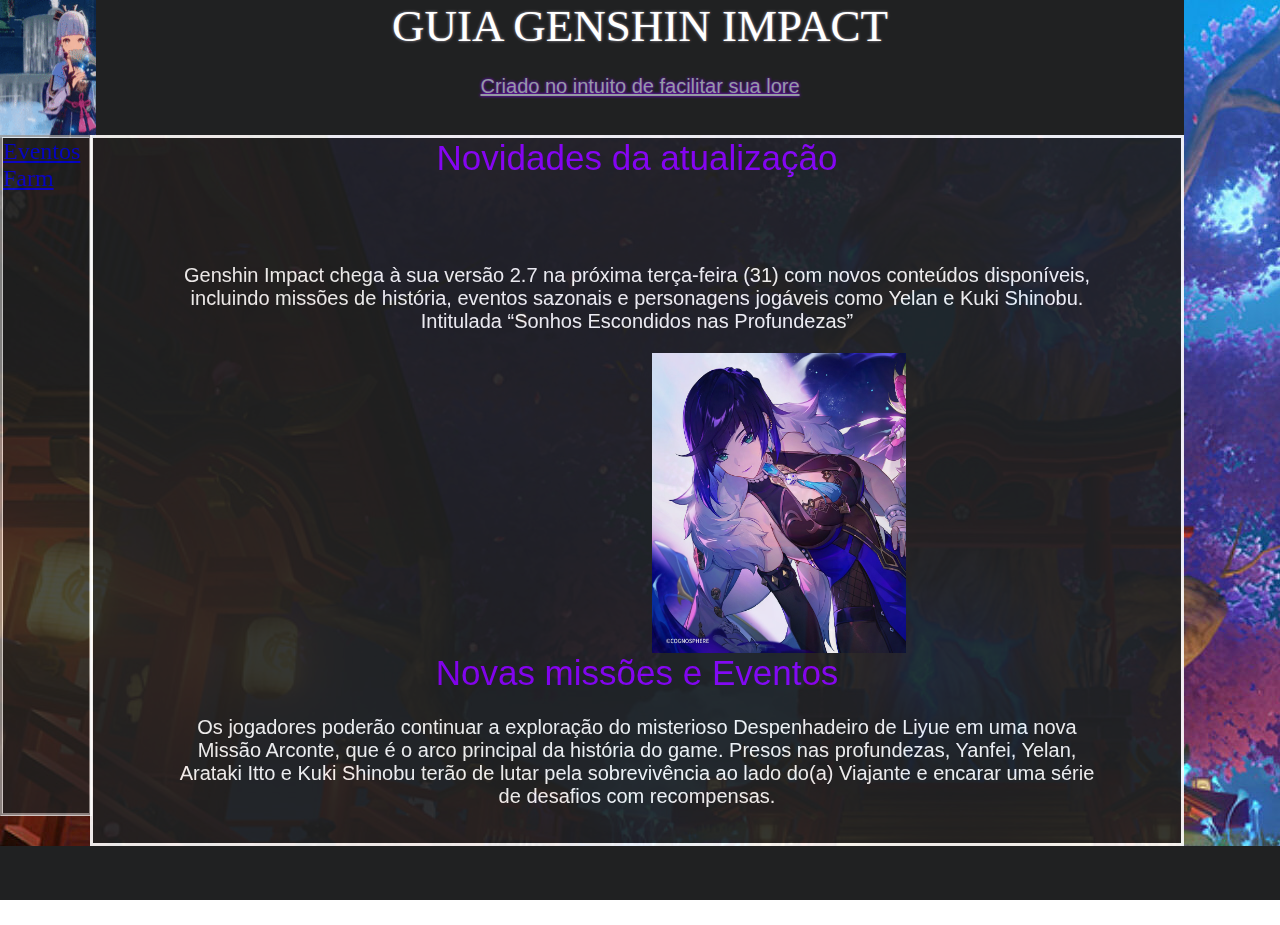
<file: index.html>
<!DOCTYPE html>
<html lang="pt-br">
<head>
    <meta charset="UTF-8">
    <meta http-equiv="X-UA-Compatible" content="IE=edge">
    <meta name="viewport" content="width=device-width, initial-scale=1.0">
    <link href="css/style.css" rel="stylesheet" type="text/css">
    <title>Guia Genshin Impact</title>
</head>
<body>
    <div class="wrapper">
        
        <div class="wallpaper">
            <div class="amarela">
                
               </div>
        <div class="topo">
           GUIA GENSHIN IMPACT <br>
           <a class="slogan"> Criado no intuito de facilitar sua lore </a>
        
        </div>

     <div class="menu">
       <a href="Eventos.html">Eventos</a><br>
       <a href="Farm.html">Farm</a>
     </div> 
     <div class="text">
       <div class="novidades"> Novidades da atualização </div>
                                            
                                        
    <div class="atualizacao"> 

       <p> Genshin Impact chega à sua versão 2.7 na próxima terça-feira (31) com novos conteúdos disponíveis, incluindo missões de história, eventos sazonais e personagens jogáveis como Yelan e Kuki Shinobu. Intitulada “Sonhos Escondidos nas Profundezas” </p>
                                             
                               
    <div class="carrossel">
         <div class="genshin27"> 
            <img src="imagens/Genshin Impact 27.jpg"  width="500" height="300" >
            <img src="imagens/kuki-shinobu.jpg"  width="500" height="300" >
            <img src="imagens/yelan.jpg"  width="500" height="300" >
            <img src="imagens/xiao.jpg"  width="500" height="300" >
            <img src="imagens/genshin27.jpg"  width="500" height="300" >
            
 


        </div>
     </div> 
     <div class="missoes">Novas missões e Eventos</div>
     <br>

     Os jogadores poderão continuar a exploração do misterioso Despenhadeiro de Liyue em uma nova Missão Arconte, que é o arco principal da história do game. Presos nas profundezas, Yanfei, Yelan, Arataki Itto e Kuki Shinobu terão de lutar pela sobrevivência ao lado do(a) Viajante e encarar uma série de desafios com recompensas.




    </div>

    
    
    </div>
     <div class="rodape">
      <div class="hutao"><img src="imagens/hutao.gif"  > </div>
      <div class="link"><a href="https://github.com/zzzKauaMoledo">GitHub do desenvolvedor </a></div>
         
     </div>
    </div>
</div>
</body>
</html>
</file>
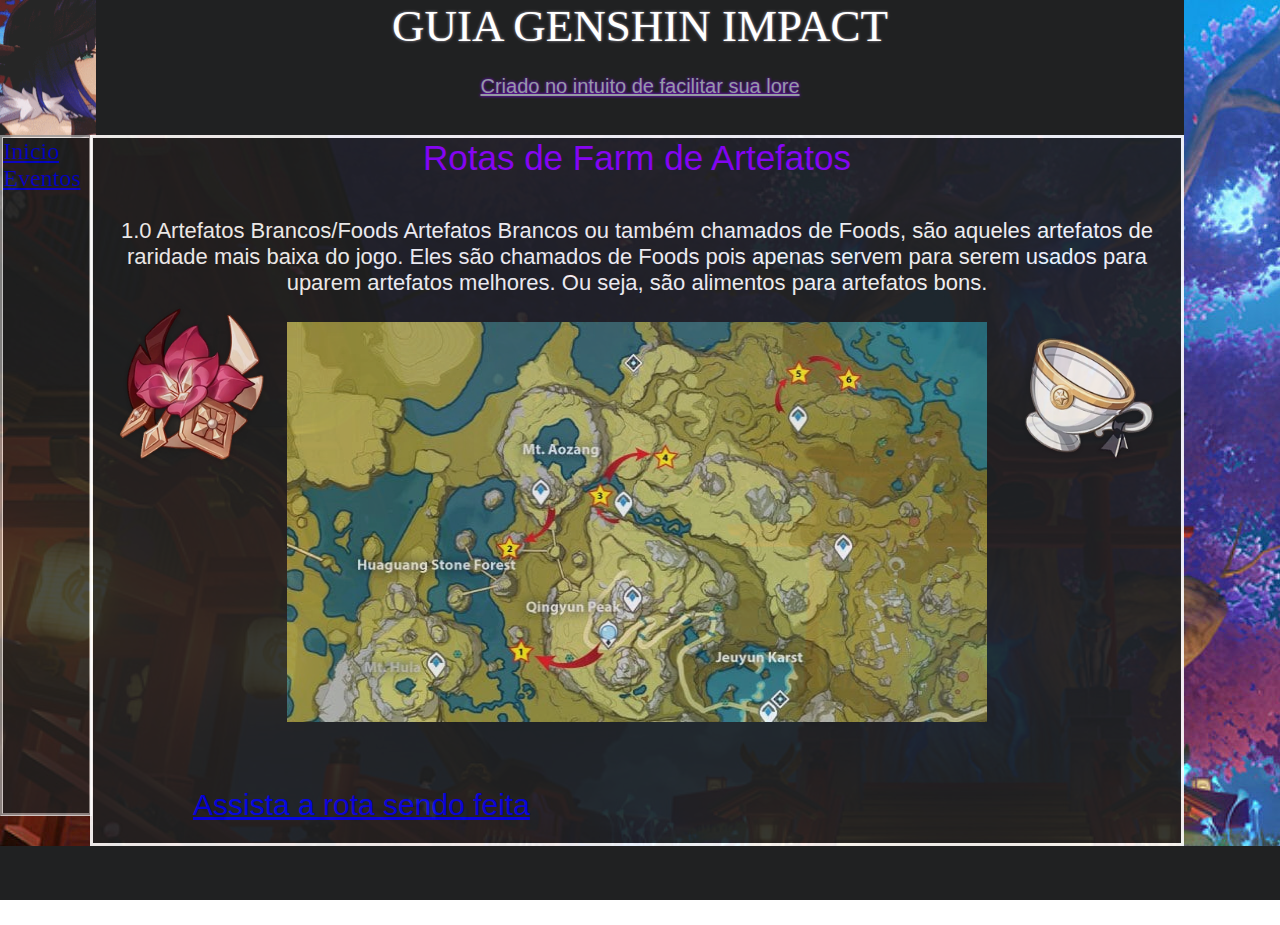
<file: Farm.html>
<!DOCTYPE html>
<html lang="pt-br">
<head>
    <meta charset="UTF-8">
    <meta http-equiv="X-UA-Compatible" content="IE=edge">
    <meta name="viewport" content="width=device-width, initial-scale=1.0">
    <link href="css/style.css" rel="stylesheet" type="text/css">
    <title>Farm</title>
</head>
<body>
    <div class="wrapper">
        <div class="wallpaper">
            <div class="amarela3"></div>
        <div class="topo">
           GUIA GENSHIN IMPACT <br>
           <a class="slogan"> Criado no intuito de facilitar sua lore </a>
        
        </div>
     <div class="menu">
       <a href="index.html">Inicio</a><br>
       <a href="Eventos.html">Eventos</a>
     </div> 
     <div class="text">
       <div class="farm"> Rotas de Farm de Artefatos  </div>

       <br>

       <div class="foods">1.0 Artefatos Brancos/Foods
        Artefatos Brancos ou também chamados de Foods, são aqueles artefatos de raridade mais baixa do jogo. Eles são chamados de Foods pois apenas servem para serem usados para  uparem artefatos melhores. Ou seja, são alimentos para artefatos bons.</div>

      <div class="artefato"> <img src="imagens/artefato.png"  width="200" height="200" ></div> 
      <div class="artefato2"> <img src="imagens/artefato2.png"  width="200" height="200" ></div> 
        <br>
        <div class="rota1"> <img src="imagens/rota1.jpg"  width="700" height="400" ></div>

        <div class="video"><a href="video.html">Assista a rota sendo feita </a>  </div>
        <div class="proximo"><a href="farm2.html"> Próximo </a> </div>



         </div>
     <div class="rodape">
         
        <div class="hutao"><img src="imagens/hutao.gif"  > </div>
      <div class="link"><a href="https://github.com/zzzKauaMoledo">GitHub do desenvolvedor </a></div>
     </div>
    </div>
</div>
</body>
</html>
</file>
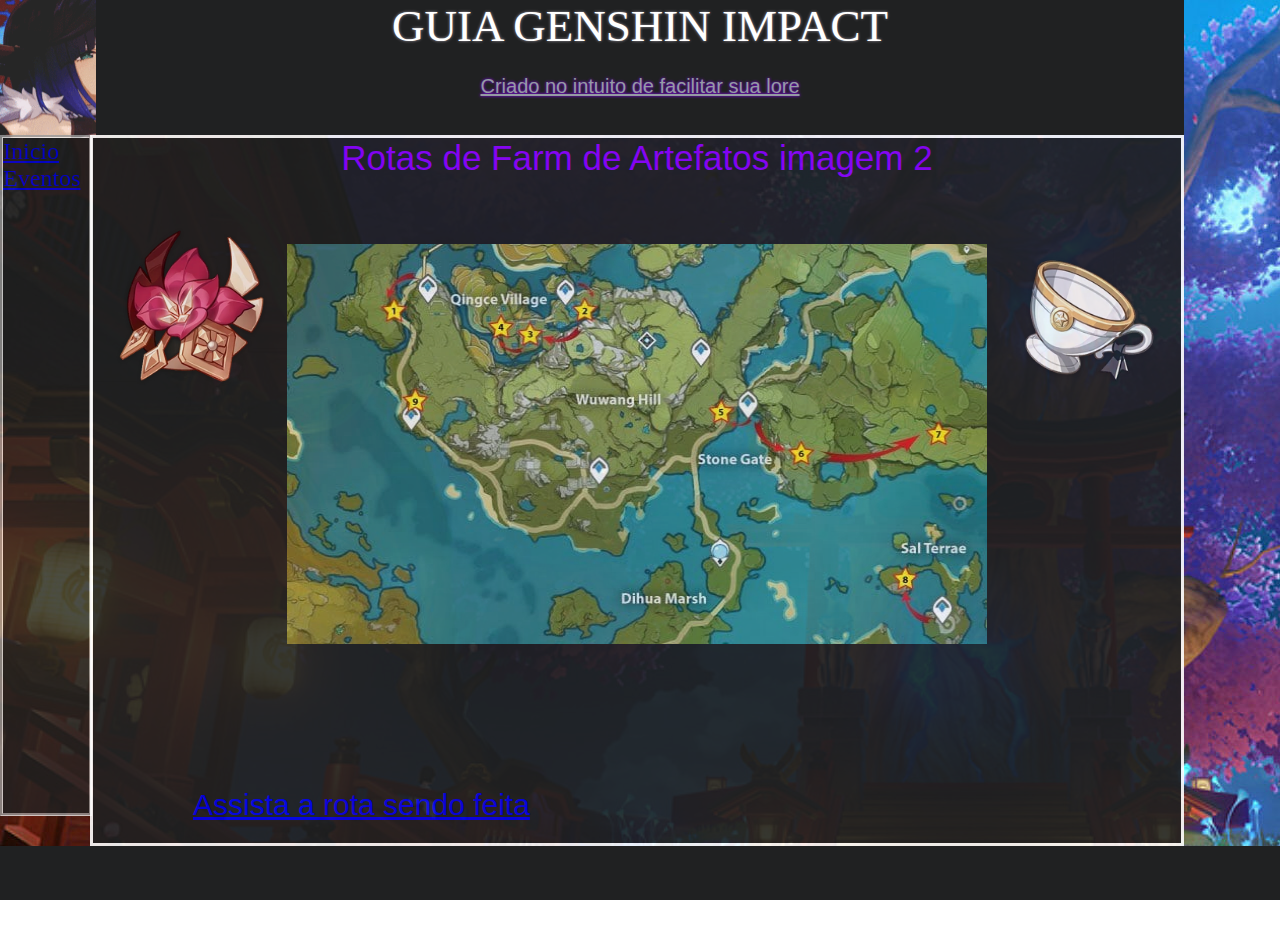
<file: farm2.html>
<!DOCTYPE html>
<html lang="pt-br">
<head>
    <meta charset="UTF-8">
    <meta http-equiv="X-UA-Compatible" content="IE=edge">
    <meta name="viewport" content="width=device-width, initial-scale=1.0">
    <link href="css/style.css" rel="stylesheet" type="text/css">
    <title>Farm</title>
</head>
<body>
    <div class="wrapper">
        <div class="wallpaper">
            <div class="amarela3"></div>
        <div class="topo">
           GUIA GENSHIN IMPACT <br>
           <a class="slogan"> Criado no intuito de facilitar sua lore </a>
        
        </div>
     <div class="menu">
       <a href="index.html">Inicio</a><br>
       <a href="Eventos.html">Eventos</a>
     </div> 
     <div class="text">
       <div class="farm"> Rotas de Farm de Artefatos imagem 2  </div>

       <br>

       
      <div class="artefato"> <img src="imagens/artefato.png"  width="200" height="200" ></div> 
      <div class="artefato2"> <img src="imagens/artefato2.png"  width="200" height="200" ></div> 
        <br>
        <div class="rota1"> <img src="imagens/rota3.jpg"  width="700" height="400" ></div>

        <div class="video"><a href="video.html">Assista a rota sendo feita </a>  </div>
        <div class="proximo"><a href="farm3.html"> Próximo </a> </div>



         </div>
     <div class="rodape">
         
        <div class="hutao"><img src="imagens/hutao.gif"  > </div>
      <div class="link"><a href="https://github.com/zzzKauaMoledo">GitHub do desenvolvedor </a></div>
     </div>
    </div>
</div>
</body>
</html>
</file>
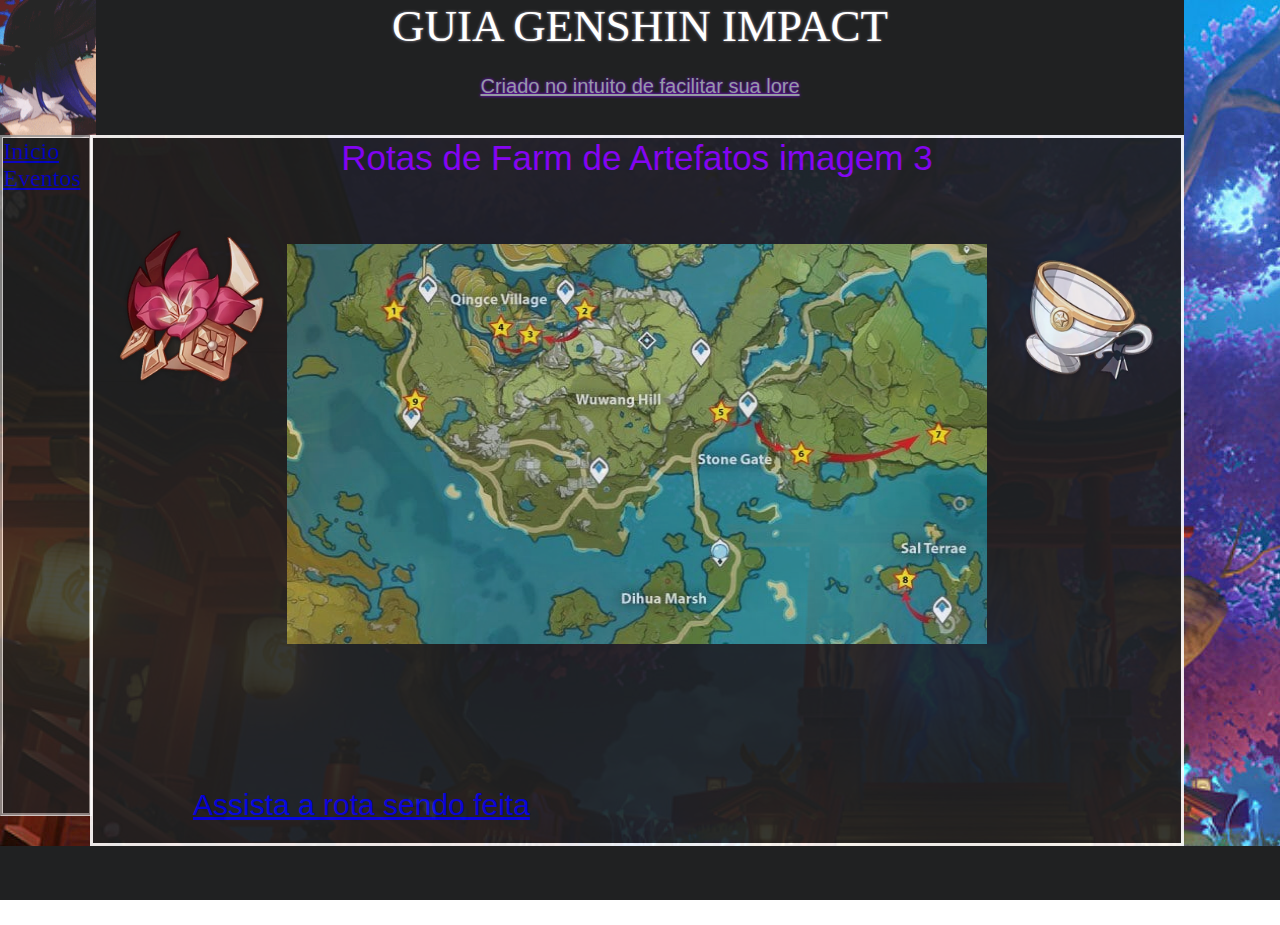
<file: farm3.html>
<!DOCTYPE html>
<html lang="pt-br">
<head>
    <meta charset="UTF-8">
    <meta http-equiv="X-UA-Compatible" content="IE=edge">
    <meta name="viewport" content="width=device-width, initial-scale=1.0">
    <link href="css/style.css" rel="stylesheet" type="text/css">
    <title>Farm</title>
</head>
<body>
    <div class="wrapper">
        <div class="wallpaper">
            <div class="amarela3"></div>
        <div class="topo">
           GUIA GENSHIN IMPACT <br>
           <a class="slogan"> Criado no intuito de facilitar sua lore </a>
        
        </div>
     <div class="menu">
       <a href="index.html">Inicio</a><br>
       <a href="Eventos.html">Eventos</a>
     </div> 
     <div class="text">
       <div class="farm"> Rotas de Farm de Artefatos imagem 3  </div>

       <br>

       
      <div class="artefato"> <img src="imagens/artefato.png"  width="200" height="200" ></div> 
      <div class="artefato2"> <img src="imagens/artefato2.png"  width="200" height="200" ></div> 
        <br>
        <div class="rota1"> <img src="imagens/rota3.jpg"  width="700" height="400" ></div>

        <div class="video"><a href="video.html">Assista a rota sendo feita </a>  </div>
        <div class="proximo"><a href="farm4.html"> Próximo </a> </div>



         </div>
     <div class="rodape">
         
        <div class="hutao"><img src="imagens/hutao.gif"  > </div>
      <div class="link"><a href="https://github.com/zzzKauaMoledo">GitHub do desenvolvedor </a></div>
     </div>
    </div>
</div>
</body>
</html>
</file>
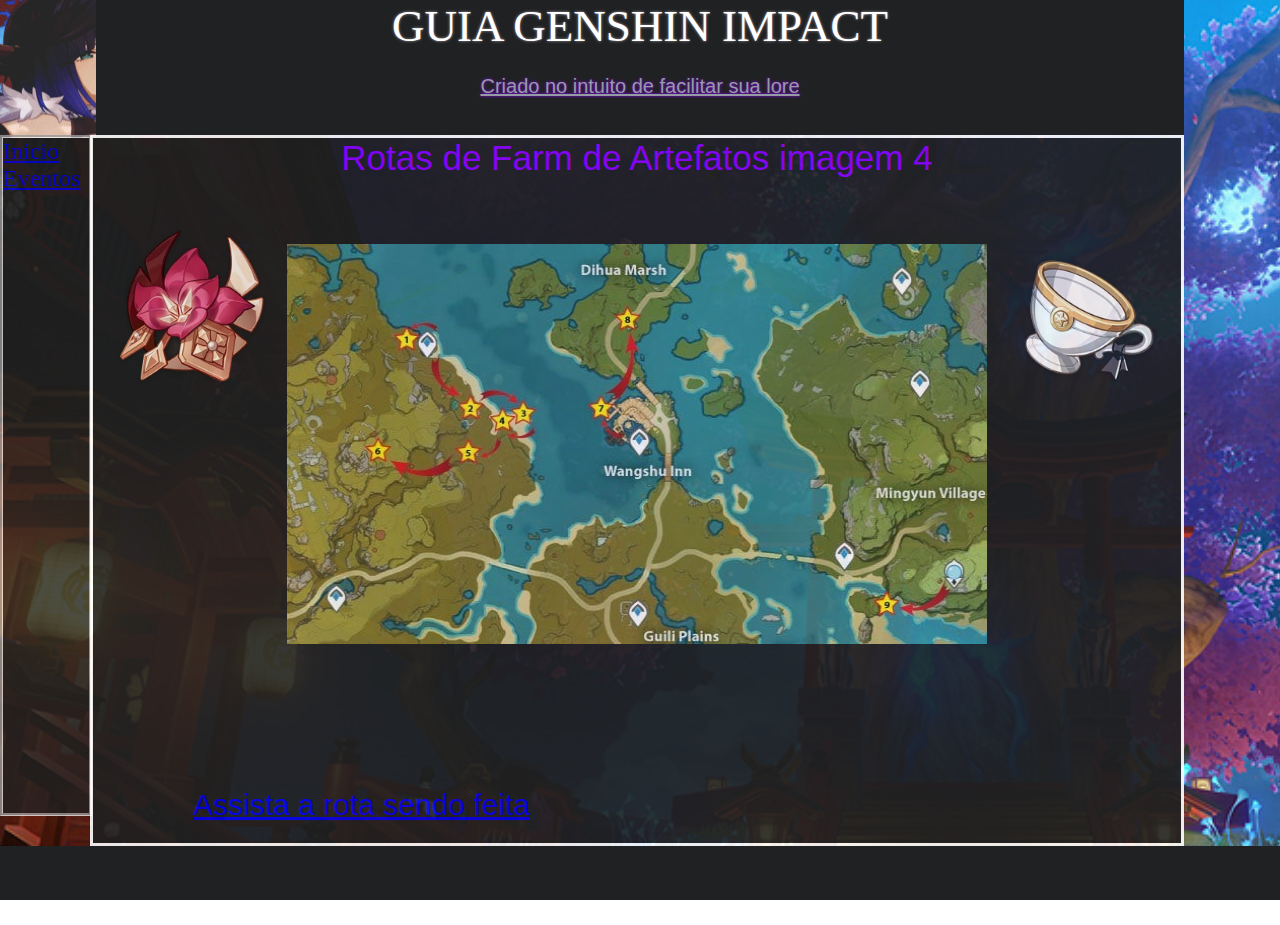
<file: farm4.html>
<!DOCTYPE html>
<html lang="pt-br">
<head>
    <meta charset="UTF-8">
    <meta http-equiv="X-UA-Compatible" content="IE=edge">
    <meta name="viewport" content="width=device-width, initial-scale=1.0">
    <link href="css/style.css" rel="stylesheet" type="text/css">
    <title>Farm</title>
</head>
<body>
    <div class="wrapper">
        <div class="wallpaper">
            <div class="amarela3"></div>
        <div class="topo">
           GUIA GENSHIN IMPACT <br>
           <a class="slogan"> Criado no intuito de facilitar sua lore </a>
        
        </div>
     <div class="menu">
       <a href="index.html">Inicio</a><br>
       <a href="Eventos.html">Eventos</a>
     </div> 
     <div class="text">
       <div class="farm"> Rotas de Farm de Artefatos imagem 4  </div>

       <br>

       
      <div class="artefato"> <img src="imagens/artefato.png"  width="200" height="200" ></div> 
      <div class="artefato2"> <img src="imagens/artefato2.png"  width="200" height="200" ></div> 
        <br>
        <div class="rota1"> <img src="imagens/rota4.jpg"  width="700" height="400" ></div>

        <div class="video"><a href="video.html">Assista a rota sendo feita </a>  </div>
        <div class="proximo"><a href="rota5.html"> Próximo </a> </div>



         </div>
     <div class="rodape">
         
        <div class="hutao"><img src="imagens/hutao.gif"  > </div>
      <div class="link"><a href="https://github.com/zzzKauaMoledo">GitHub do desenvolvedor </a></div>
     </div>
    </div>
</div>
</body>
</html>
</file>
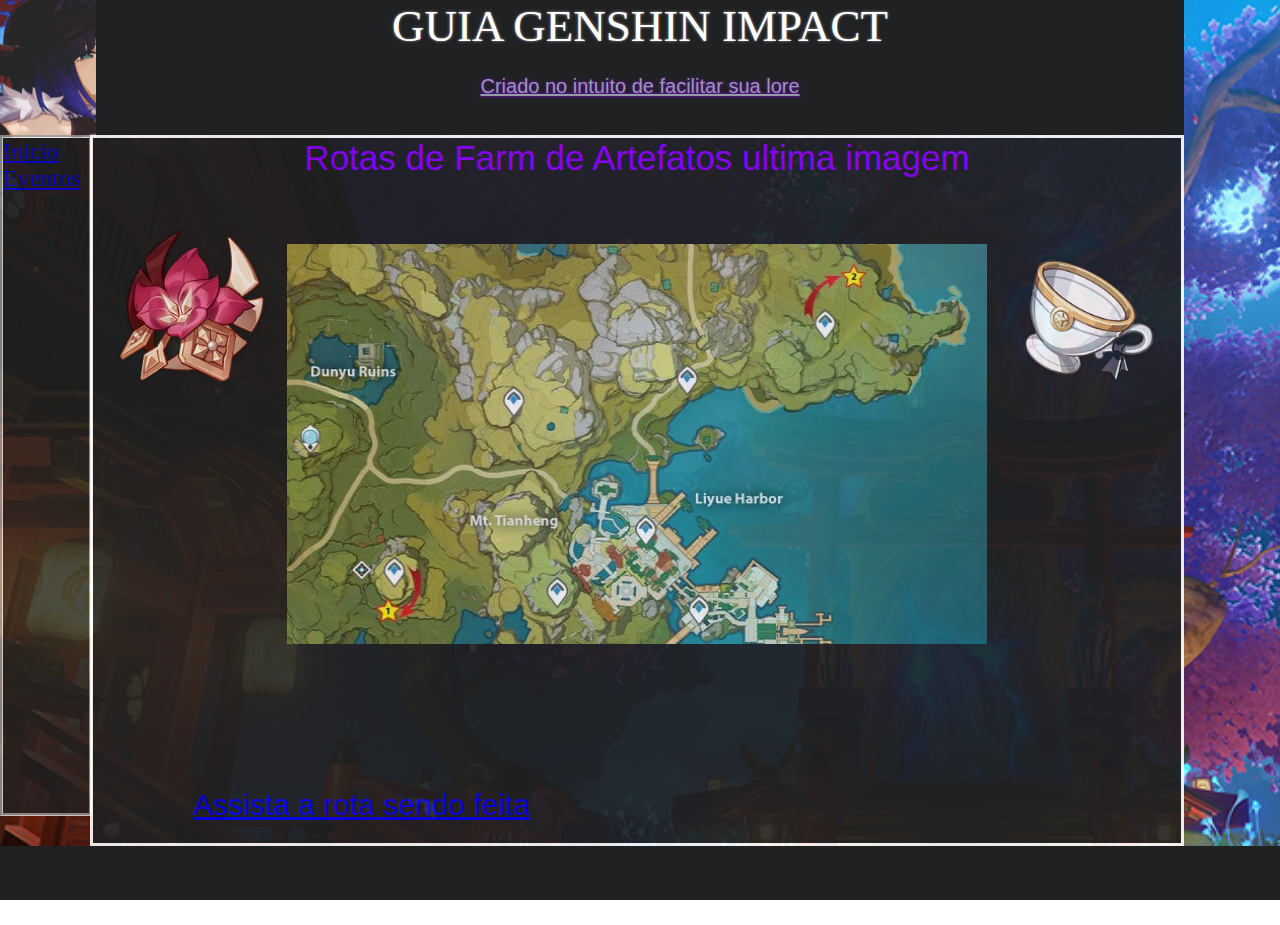
<file: rota5.html>
<!DOCTYPE html>
<html lang="pt-br">
<head>
    <meta charset="UTF-8">
    <meta http-equiv="X-UA-Compatible" content="IE=edge">
    <meta name="viewport" content="width=device-width, initial-scale=1.0">
    <link href="css/style.css" rel="stylesheet" type="text/css">
    <title>Farm</title>
</head>
<body>
    <div class="wrapper">
        <div class="wallpaper">
            <div class="amarela3"></div>
        <div class="topo">
           GUIA GENSHIN IMPACT <br>
           <a class="slogan"> Criado no intuito de facilitar sua lore </a>
        
        </div>
     <div class="menu">
       <a href="index.html">Inicio</a><br>
       <a href="Eventos.html">Eventos</a>
     </div> 
     <div class="text">
       <div class="farm"> Rotas de Farm de Artefatos ultima imagem  </div>

       <br>

       
      <div class="artefato"> <img src="imagens/artefato.png"  width="200" height="200" ></div> 
      <div class="artefato2"> <img src="imagens/artefato2.png"  width="200" height="200" ></div> 
        <br>
        <div class="rota1"> <img src="imagens/rota5.jpg"  width="700" height="400" ></div>

        <div class="video"><a href="video.html">Assista a rota sendo feita </a>  </div>
        <div class="index"><a href="index.html"> Inicio </a> </div>



         </div>
     <div class="rodape">
         
        <div class="hutao"><img src="imagens/hutao.gif"  > </div>
      <div class="link"><a href="https://github.com/zzzKauaMoledo">GitHub do desenvolvedor </a></div>
     </div>
    </div>
</div>
</body>
</html>
</file>
<file: css/style.css>
.wrapper{
        width: 100%;
        height:100%;
        left: 0px;
       top: 0px;
       position: absolute;
       background-color: #202122;
       
       }

      .amarela{
    width: 7.5%;
    height:15.3%;
    left: 0px;
   top: 0px;
   position: absolute;
   background-image: url(ayakagif.gif);
   } 

   .amarela2{
    width: 7.5%;
    height:15.3%;
    left: 0px;
   top: 0px;
   position: absolute;
   background-image: url(ganyu.gif
   );
   }

   .amarela3{
    width: 7.5%;
    height:15.3%;
    left: 0px;
   top: 0px;
   position: absolute;
   background-image: url(yelan.gif);

   }
       
   .wallpaper{
       background-image: url(ball.jpg);
       height: 100%;
       position: absolute;
       width: 100%;
       
   
   }
   
   
   
   
   
       .topo{
           width: 85%;
           height:15%;
           left: 0px;
           right: 0px;
          top: 0px;
          position: relative;
          background-color: #202122;
          text-align: center;
   font-family: Cambria, Cochin, Georgia, Times, 'Times New Roman', serif;
   font-size: 45px;
   color: #ffffff;
   text-shadow: 0 0 3px #a29da7;    
       margin-left: 7.5%;
       margin-right: 7.5%;
       
          }
       
         
       
          .menu{
           width: 6.7%;
           height: 75%;
           left: 0px;
          top: 0px;
          position: relative;
          background-color: #202122;
          font-size: 24px;
          box-shadow: #ffffff  ;
          border-style: groove;
          opacity: 0.8;
          }


       
   
   
          .text{
           width: 85%;
           height:78.3%;
           right: 0px;
           margin-left: 7.5%;
           margin-right: 7.5%;
           top: 15%;
           position: absolute;
           background-color: #202122;
           border-style: solid;
           font-size: 35px;
           text-align: center;
           font-family: 'Franklin Gothic Medium', 'Arial Narrow', Arial, sans-serif;
           color: #ffffff;
           opacity: 0.9;
   
   
   
          }
   
          .atualizacao{
           width: 85%;
           height:85%;
           right: 0px;
           margin-left: 7.5%;
           margin-right: 7.5%;
           top: 15%;
           position: absolute;
           background-color: #202122;
           font-size: 20px;
           text-align: center;
           font-family: 'Franklin Gothic Medium', 'Arial Narrow', Arial, sans-serif;
           color: #ffffff;
          }
   
          .carrossel{
           width: 500px;
       height: 300px;
       overflow: hidden;
           margin-left: 25%;
              
   
          }
   
          .genshin27{
           
           text-align: center;
           width: 500%;
       animation: animation 7s infinite;  
   
   
   
   
          }
   
          .carrossel .genshin27 img{
   
           width: 19.9%;
          }
   
          @keyframes animation{
           0%{margin-left: -50%;}
           20%{margin-left: -50%;}
           25%{margin-left: -150%;}
           45%{margin-left: -150%;}
           50%{margin-left: -250%;}
           60%{margin-left: -250%;}
           70%{margin-left: -250%;}
           75%{margin-left: -350%;}
           95%{margin-left: -350%;}
           100%{margin-left: -50%;}
           
       }

       .eventos{

        opacity: 0%;
       }

       .novidades{
        font-size: 35px;
           color: #8c00ff;
       }
   
       .missoes{
   
           font-size: 35px;
           color: #8c00ff;
   
       }

       .duração{
        font-size: 35px;
     
        color: #8c00ff;
       }
          
       
          
          .rodape{
           width: 100%;
           height:6%;
           left: 0px;
           bottom: 0%;
           position: absolute;
           background-color: #202122;
          }

          .hutao{
            position: relative;
           
            top: -91.1px;
            margin-left: 1600px;
          }

          .link{
            top: 23px;
            position: absolute;
            left: 1400px;
            font-size: 25px;
          }
          
       
          .desafios{
            font-size: 30px;
            font-family: 'Segoe UI', Tahoma, Geneva, Verdana, sans-serif;
          }
       
          .farm{
            font-size: 35px;
           color: #8c00ff;

          }

          .foods{
            text-align: center;
            font-size: 22px;
            font-family: 'Segoe UI', Tahoma, Geneva, Verdana, sans-serif;

          }


       .slogan{
           font-size: 20px;
           font-family: sans-serif;
           color: rgb(148, 155, 163);
           text-align: top;
           text-shadow: 0 0 3px #8c00ff;
           text-decoration-line: underline;
   
       }
   

       .artefato{
        text-align: right;
        position: relative;
       }

       .artefato2{
        text-align: left;
        position: relative;
        top: -220px;
       }

       .rota1{
        text-align: center;
        position: relative;
        top: -430px;
       }

       .video{
        top: 650px;
        position: absolute;
        left: 100px;
        font-size: 30px;
        background-color:#202122;
       }

       .youtube{

       }

       .proximo{
        top: 650px;
        position: absolute;
        left: 1300px;
        font-size: 30px;
        background-color:#202122;
       }

       .index{
        top: 650px;
        position: absolute;
        left: 1300px;
        font-size: 30px;
        background-color:#202122;

       }
</file>
